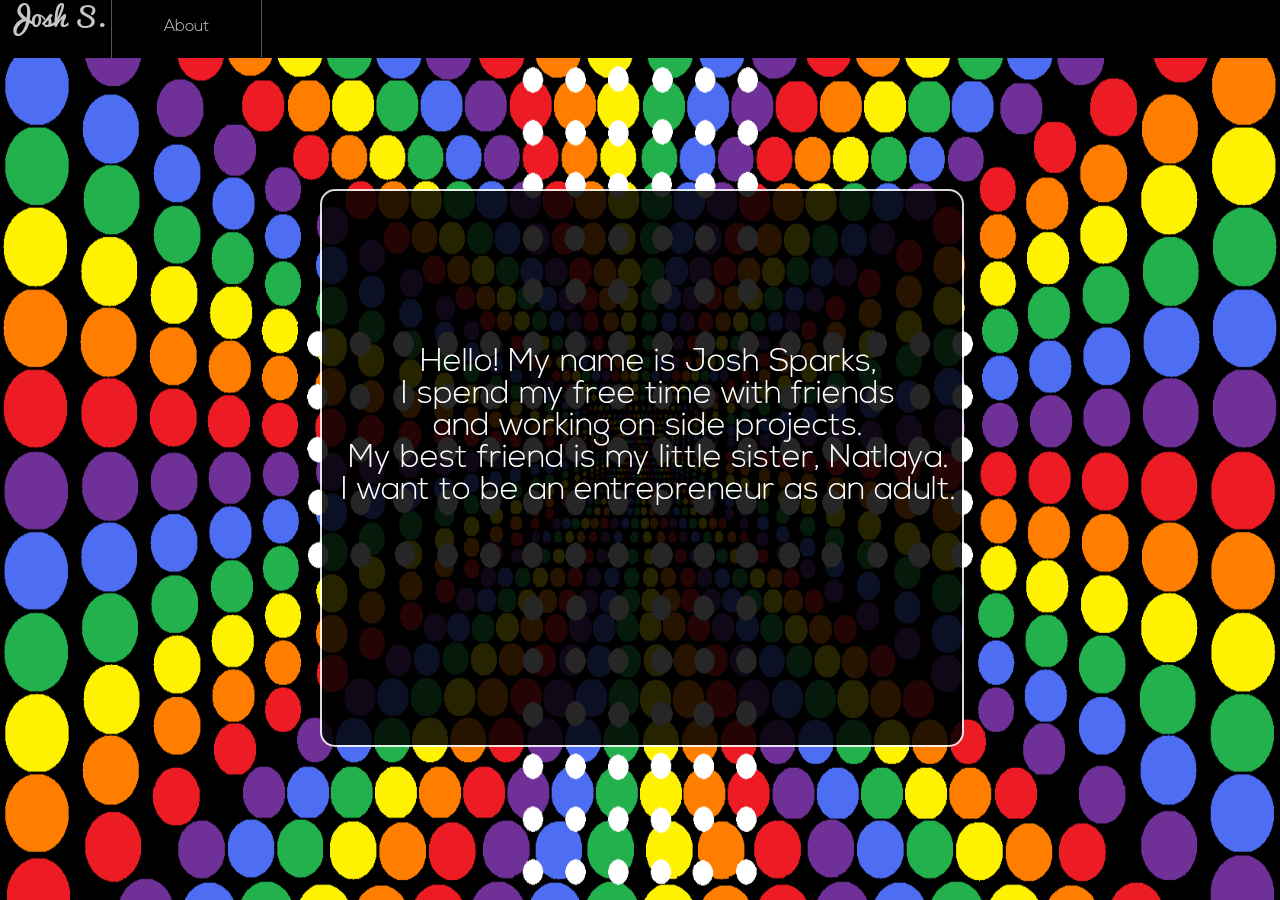
<file: _06_personal-project/Website/index.html>
<!DOCTYPE html>
<html>
<head>
	<title>Creativus | Home</title>
	<link rel="stylesheet" type="text/css" href="Home.css">
	<script src="http://ajax.googleapis.com/ajax/libs/jquery/1.11.2/jquery.min.js"></script>
	<div id="BannerSpacer"></div>
	<header id="Banner">
		<ul id="BannerSections">
			<li id="CompanyNameTopLeft" onclick="location.href=index.html"><a id="CompanyText" href="index.html">Josh S.</a></li>
			<li id="AboutLink"><a href="About.html" id="AboutText">About</a></li>
		</ul>
	</header>

	<div id="Background-Wrap">
		<div id="Bg">
			<img src="Colorful.png" alt="">
		</div>
	</div>

</head>
<body>
	<section id="BlackBox"></section>


	<p id="CompanySlogan" align="center">
		Hello! My name is Josh Sparks, <br> I spend my free time with friends <br> and working on side projects.<br> My best friend is my little sister, Natlaya. <br> I want to be an entrepreneur as an adult.
  </p>

</body>
</html>
</file>
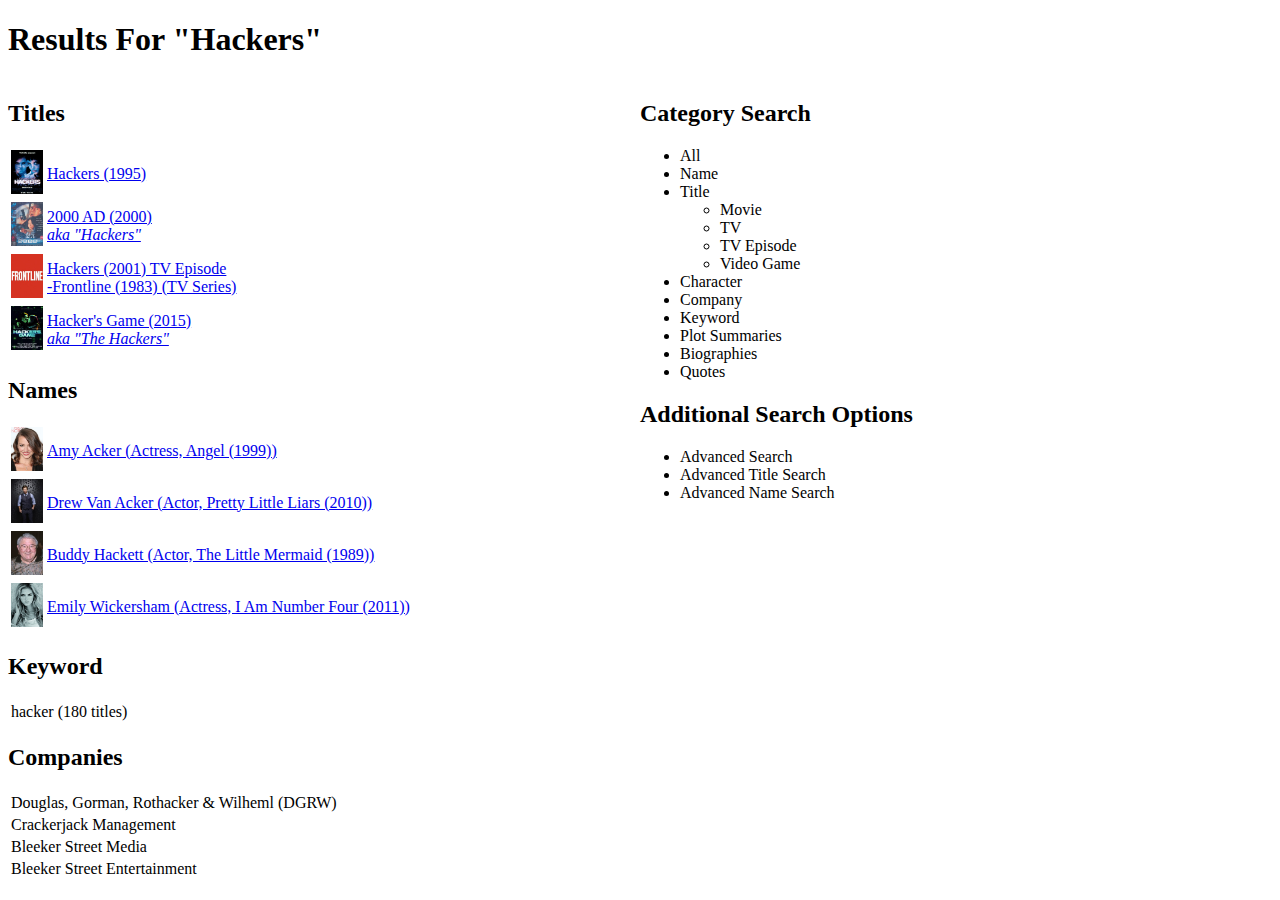
<file: _03_css/your-solution/Sparks-Joshua/index.html>
<!DOCTYPE html>
<html>
<head>
	<title>gSchool Pre Work</title>
	<link rel="stylesheet" type="text/css" href="Style.css">
</head>
<body>
<h1>Results For "Hackers"</h1>
	<div id="First_Column">
		<h2>Titles</h2>
			<table>
				<tr>
					<td><img height="44px" width="32px" src="../../../_02_html/images/hackers.jpg"></td>
					<td><a href="../readme.md">Hackers (1995)</a></td>
				</tr>
				<tr>
					<td><img height="44px" width="32px" src="../../../_02_html/images/2000.jpg"></td>
					<td><a href="../readme.md">2000 AD (2000)<br> <i>aka "Hackers"</i></a></td>
				</tr>
				<tr>
					<td><img height="44px" width="32px" src="../../../_02_html/images/frontline.jpg"></td>
					<td><a href="../readme.md">Hackers (2001) TV Episode <br> -Frontline (1983) (TV Series)</a></td>

				</tr>
				<tr>
					<td><img height="44px" width="32px" src="../../../_02_html/images/hackersgame.jpg"></td>
					<td><a href="../readme.md">Hacker's Game (2015) <br> <i>aka "The Hackers"</i></a></td>
				</tr>
			</table>
		<h2>Names</h2>
			<table>
				<tr>
					<td><img height="44px" width="32px" src="../../../_02_html/images/amyacker.jpg"></td>
					<td><a href="http://www.imdb.com/name/nm0009918/?ref_=nv_sr_1">Amy Acker (Actress, Angel (1999))</a></td>
				</tr>
				<tr>
					<td><img height="44px" width="32px" src="../../../_02_html/images/drewvan.jpg"></td>
					<td><a href="http://www.imdb.com/name/nm3216408/?ref_=nv_sr_1">Drew Van Acker (Actor, Pretty Little Liars (2010))</a></td>
				</tr>
				<tr>
					<td><img height="44px" width="32px" src="../../../_02_html/images/buddyhackett.jpg"></td>
					<td><a href="http://www.imdb.com/name/nm0004983/?ref_=nv_sr_1">Buddy Hackett (Actor, The Little Mermaid (1989))</a></td>
				</tr>
				<tr>
					<td><img height="44px" width="32px" src="../../../_02_html/images/emilywilkersham.jpg"></td>
					<td><a href="http://www.imdb.com/name/nm2278978/?ref_=nv_sr_1">Emily Wickersham (Actress, I Am Number Four (2011))</a></td>
				</tr>
			</table>
		<h2>Keyword</h2>
			<table>
				<tr>
					<td>hacker</td>
					<td>(180 titles)</td>
				</tr>
			</table>
		<h2>Companies</h2>
			<table>
				<tr>
					<td>Douglas, Gorman, Rothacker & Wilheml (DGRW)</td>
				</tr>
				<tr>
					<td>Crackerjack Management</td>
				</tr>
				<tr>
					<td>Bleeker Street Media</td>
				</tr>
				<tr>
					<td>Bleeker Street Entertainment</td>
				</tr>
			</table>
	</div>
	<div id="Second_Column">
		<h2>Category Search</h2>
			<ul>
				<li>All</li>
				<li>Name</li>
				<li>Title 
					<ul>
						<li>Movie</li>
						<li>TV</li>
						<li>TV Episode</li>
						<li>Video Game</li>
					</ul>
				</li>
				<li>Character</li>
				<li>Company</li>
				<li>Keyword</li>
				<li>Plot Summaries</li>
				<li>Biographies</li>
				<li>Quotes</li>
			</ul>
		<h2>Additional Search Options</h2>
			<ul>
				<li>Advanced Search</li>
				<li>Advanced Title Search</li>
				<li>Advanced Name Search</li>
			</ul>
	</div>
</body>
</html>
</file>
<file: _06_personal-project/Website/Home.css>
body{
overflow-x:hidden;
}

/*Fonts*/
	@font-face{
		font-family: pacificoFont;
		src: url(pacifico.ttf);
	}
	@font-face{
		font-family: NexaLightFont;
		src: url(nexa_light.otf);
	}
/**/

/*Banner*/
	#Banner{
		left: 0;
		top: -.5%;
		width: 100vw;
		height: 6.5vh;
		position: fixed;
		border-style: solid;
		border-width: 100%;
		border-color: black;
		border-bottom: 1px solid black;
		z-index: 50;
		background-color: black;
	}
	#BannerSections{
		list-style-type: none;
		color: white;
	}
	#BannerSections a{
		text-decoration: none;
		color: #C6C6C6;
	}
	#BannerSections a:visited{
		text-decoration: none;
		color: #C6C6C6;
	}
	#BannerSections a:hover{
		text-decoration: none;
		color: white;
	}

	/*company Name*/
		#CompanyNameTopLeft a:visited{
		text-decoration: none;
			color: white;
		}
		#CompanyNameTopLeft{
			position: fixed;
			font-family: pacificoFont;
			top: 0;
			font-size: 160%;/*180 */
			left: 1%;
			width: 7.7vw;
			height: 6.5vh;
			border-right: solid 1px #555555;
		}
		#CompanyText{
			position: fixed;
			top: -.6%;
			left: .3%; /*0*/
		}
		#CompanyText{
				left: .3%;
				top: -1%;
		}

		#CompanySlogan{
				font-size: 100%;
			}
			#CompanyText{
				left: 0.5%;
			}
	/**/
	#AboutLink{
		position: fixed;
		left: 8.7%;
		width: 11.7vw;
		height: 6.5vh;
		top: -0%;
		text-align: center;
		vertical-align: middle;
		font-family: NexaLightFont;
		border-right: solid 1px #555555;
	}
	#AboutText{
		position: fixed;

		top: 2.1%;
		left: 8.7%;
		width: 11.7vw;
		height: 6.5vh;
	}

/*Background Image*/
	#Bg{
		position: fixed;
		top: -50%;
		left: -50%;
		width: 0%;
		height: 0%;
		z-index: 0;
	}
	#Bg img{
		position: fixed;
 		top: -0%;
		left: -0%;
 		right: 0;
 		bottom: 0;
 		margin: auto;
 		min-width: 100%;
 		max-width: 100%;
 		min-height: 110%;
 		max-height: 100%;
 		z-index: 0;
	}
/**/

/*Spacing*/
	#BannerSpacer{

		left: 0;
		top: 0;
		width: 100vw;
		height: 6vh;
		position: absolute;
		border-style: solid;
		border-width: 100%;
		border-color: black;
		border-bottom: 1px solid black;
		z-index: 0;
		background-color: black;
	}
/**/

/*Black Box*/
	#BlackBox{
		position: fixed;
		width: 50vw;
		height: 61.5vh;
		left: 25%;
		top: 21%;
		border: 2px solid #FFFFFF;
		border-radius: 15px;
		background-color:black;
		filter: alpha(opacity=85); /* internet explorer */
		-khtml-opacity: 0.85;      /* khtml, old safari */
	    -moz-opacity: 0.85;      /* mozilla, netscape */
	    opacity: 0.85;      /* fx, safari, opera */
	    z-index: 51;
	}
	#BigCompanyName{
		position: fixed;
		display: inline-block;
		top: 14%;
		width: 100%;
		z-index: 52;
		color: #DDDDDD;

		font-size: 500%;
		font-family: pacificoFont;
	}
	#CompanySlogan{
		position: fixed;
		display: inline-block;
		color: white;
		top: 35%;
		width: 100%;

		z-index: 52;
		font-family: NexaLightFont;
		font-size: 200%;
	}
</file>
<file: _03_css/your-solution/Sparks-Joshua/Style.css>
#First_Column{
	position: absolute;
	width: 50%;
	float: left;
}
#Second_Column{

	position: absolute;
	width: 50%;
	float: right;
	left: 50%;
}
</file>
